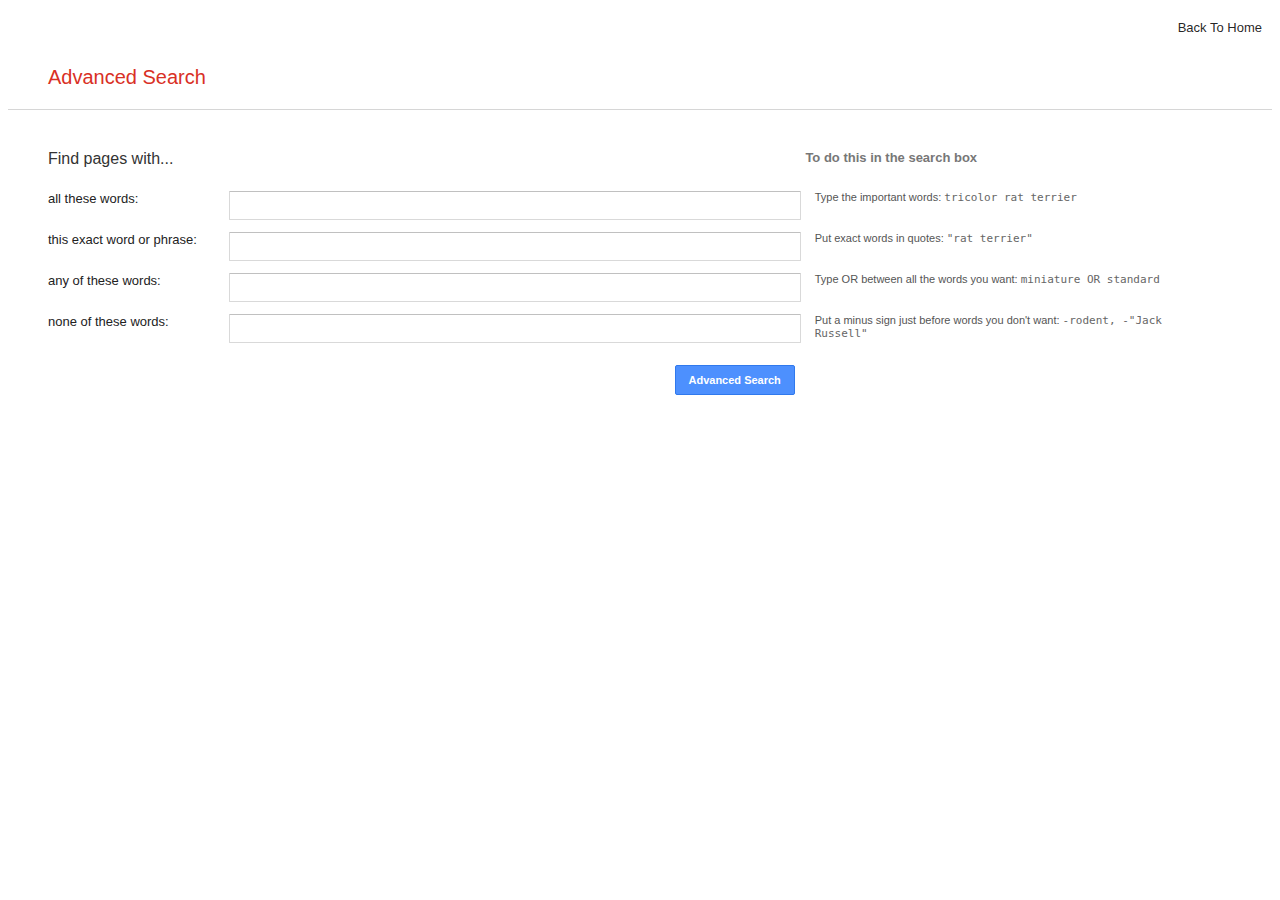
<file: search/advancedSearch.html>
<!DOCTYPE html>
<html lang="en">
  <head>
    <title>Problem 0 - Search</title>
    <meta name="viewport" content="width=device-width, initial-scale=1.0">
    <link rel="stylesheet" href="styles.css">
  </head>
  <body>
    <div class="navBar">
      <a class="navLink" href="index.html">Back To Home</a>
    </div>
    <div class="pageMainAdvanced">
      <p class="advancedSearchHeader">Advanced Search</p>
      <div class="separator-line"></div>
      <form class="advancedForm" action="https://www.google.com/search" method="get" id="advancedSearchForm">
        <div class="advancedFormUnit">
          <div class="headerOne">Find pages with...</div>
          <div class="headerTwo"></div>
          <div class="headerThree">To do this in the search box</div>
        </div>
        <div class="advancedFormUnit">
          <div class="columnOne">all these words:</div>
          <div class="columnTwo">
            <input class="advancedInput" type="text" name="as_q">
          </div>
          <div class="columnThree">Type the important words: <span>tricolor rat terrier</span></div>
        </div>
        <div class="advancedFormUnit">
          <div class="columnOne">this exact word or phrase:</div>
          <div class="columnTwo">
            <input class="advancedInput" name="as_epq" type="text">
          </div>
          <div class="columnThree">Put exact words in quotes: <span>"rat terrier"</span></div>
        </div>
        <div class="advancedFormUnit">
          <div class="columnOne">any of these words:</div>
          <div class="columnTwo">
            <input class="advancedInput" name="as_oq" type="text">
          </div>
          <div class="columnThree">Type OR between all the words you want: <span>miniature OR standard</span></div>
        </div>
        <div class="advancedFormUnit">
          <div class="columnOne">none of these words:</div>
          <div class="columnTwo">
            <input class="advancedInput" name="as_eq" type="text">
          </div>
          <div class="columnThree">Put a minus sign just before words you don't want: <span>-rodent, -"Jack Russell"</span></div>
        </div>
        <div class="advancedFormUnit">
          <div class="columnOne"></div>
          <div class="columnTwo">
            <button class="advancedButton" form="advancedSearchForm" type="search">Advanced Search</button>
          </div>
          <div class="columnThree">
          </div>
        </div>
      </form>
    </div>
  </body>
</html>
</file>
<file: search/styles.css>
@media only screen and (max-width: 1056px) {
  .headerThree, .columnThree {
    display: none;
  }
}

body {
  font-family: arial,sans-serif;
}

.advancedSearchHeader {
  color: #d93025;
  font-size: 20px;
  padding-left: 40px;
  padding-right: 40px;
}

.separator-line {
  border-bottom: solid 1px #d6d6d6;
}      

.advancedForm {
  max-width: 1140px;
  min-width: 200px;
  width: 96%;
  padding: 40px;
}

.advancedFormUnit {
  display: flex;
}

.headerOne, .columnOne {
  min-width: 167px;
  width: 16%;
}

.headerOne {
  font-size: 16px;
  font-weight: 500;
  color: #333;
  height: 30px;
}

.columnOne {
  color: #222;
  font-size: 13px;
}

.headerTwo, .columnTwo {
  min-width: 167px;
  min-height: 41px;
  width: 50%;
}

.headerThree, .columnThree {
  min-width: 167px;
  width: 33%;
}

.headerThree {
  font-size: 13px;
  font-weight: 700;
  color: #777;
  padding-left: 5px;
  vertical-align: middle;
}

.columnThree {
  color: #555;
  font-size: 11px;
  padding-left: 20px;
}

.advancedInput {
  border-radius: 1px;
  border: 1px solid #d9d9d9;
  border-top: 1px solid #c0c0c0;
  font-size: 13px;
  height: 25px;
  padding: 1px 8px;
  text-align: left;
  width: 98%;
}

span {
  color: #666;
  font-family: monospace;
  font-size: 11px;
}

.navBar {
  text-align: right;
  padding: 10px;
}

.navLink {
  padding-left: 10px;
  font-family: arial, sans-serif;
  font-size: 13px;
  text-decoration: none;
  color: rgba(0,0,0,.87);
}

.navLink:hover{
  text-decoration: underline;
}

.googleLogo {
  height: 92px;
}

.pageMain {
  text-align: center;
  margin-top: 191px;
}

.body {
  margin: 20px;
}

.searchInput {
  height: 44px;
  display: flex;
  z-index: 3;
  height: 44px;
  background: #fff;
  border: 1px solid #dfe1e5;
  box-shadow: none;
  border-radius: 24px;
  padding-left: 20px;
  margin: 0 auto;
  width: 638px;
  width: auto;
  max-width: 584px;
  outline: none;
  min-width: 440px;
}

.searchInput:hover {
  background-color: #fff;
  box-shadow: 0 1px 6px rgb(32 33 36 / 28%);
}

form {
  padding-top: 10px;
  padding-bottom: 10px;
}

.simpleButtonContainer {
  display: flex;
}

.simpleButtonDiv {
  flex: 1;
  text-align: left;
}  

.simpleButtonDiv:first-child {
  margin-right: 10px;
  text-align: right;
} 

.simpleSearchbutton {
  background-color: #f8f9fa;
  border: 1px solid #f8f9fa;
  border-radius: 4px;
  color: #3c4043;
  font-family: Roboto,arial,sans-serif;
  font-size: 14px;
  padding: 0 16px;
  line-height: 27px;
  height: 36px;
  min-width: 54px;
  text-align: center;
  cursor: pointer;
}

.simpleSearchbutton:hover {
  box-shadow: 0 1px 1px rgb(0 0 0 / 10%);
  background-color: #f8f9fa;
  border: 1px solid #dadce0;
  color: #202124;
}

.simpleSearchbutton:focus {
  border: 1px solid #4285f4;
  outline: none;
}

.advancedButton {
  border-radius: 2px;
  cursor: default;
  font-size: 11px;
  font-weight: bold;
  text-align: center;
  white-space: nowrap;
  outline: 0;
  box-shadow: none;
  background-color: #4d90fe;
  border: 1px solid #3079ed;
  color: #fff;
  padding: 0 12px;
  float: right;
  margin: 10px 0;
  user-select: none;
  line-height: 100%;
  height: 30px;
  min-width: 120px;
}

.advancedButton:hover {
  box-shadow: inset 0 1px 1px rgb(0 0 0 / 10%);
  background-color: #3079ed;
}
</file>
